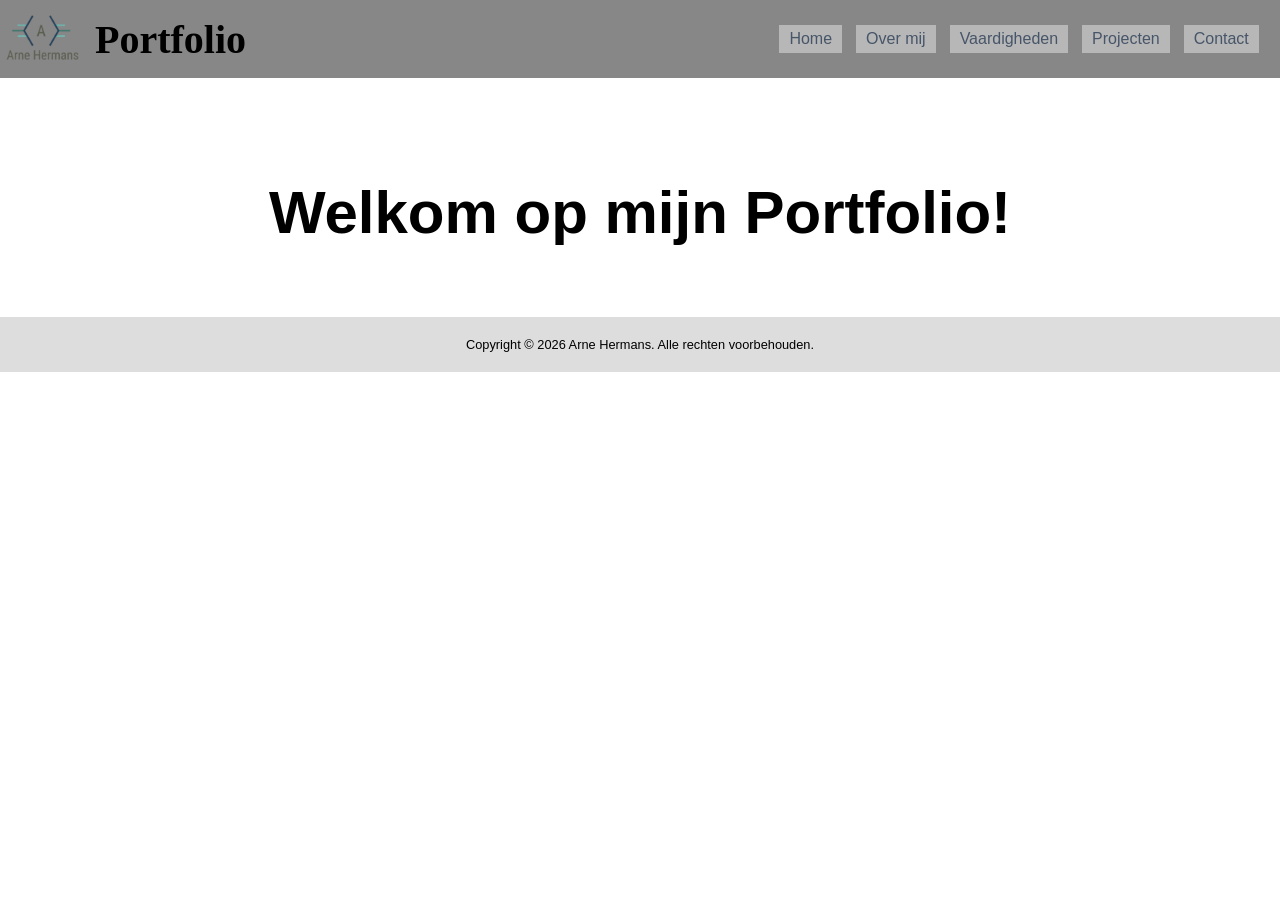
<file: front_end/index.html>
<!DOCTYPE html>
<html lang="nl">

<head>
    <meta charset="UTF-8">
    <meta http-equiv="X-UA-Compatible" content="IE=edge">
    <meta name="viewport" content="width=device-width, initial-scale=1.0">
    <title>Developer Portfolio</title>
    <link rel="stylesheet" href="css/portfoliocss.css">
    <meta http-equiv="refresh" content="1000">
    <script src="js/portfoliojs.js">
    </script>
</head>

<body>
    <header class="header-container">
        <div>
            <img src="images/portfolioLogo2.png" alt="logo" class="logo" width="80">
        </div>

        <div class="logoname">
            <h1> Portfolio </h1>
        </div>
        <nav class="navbar">
            <ul class="nav-menu">
                <li class="nav-item">
                    <a href="index.html" class="nav-link">Home</a>
                </li>

                <li class="nav-item">
                    <a href="port-overmij.html" class="nav-link">Over mij</a>
                </li>

                <li class="nav-item">
                    <a href="port-vaardigh.html" class="nav-link">Vaardigheden</a>
                </li>

                <li class="nav-item">
                    <a href="port-project.html" class="nav-link">Projecten</a>
                </li>

                <li class="nav-item">
                    <a href="port-contact.html" class="nav-link">Contact</a>
                </li>
            </ul>
            <div class="hamburger">
                <span class="bar"></span>
                <span class="bar"></span>
                <span class="bar"></span>
            </div>
        </nav>
    </header>


    <div class="begroeting">
        <h1>Welkom op mijn Portfolio!</h1>
    </div>


    <div id="skills">
    </div>

    <footer class="footer">
        <p>Copyright &copy;
            <script>document.write(new Date().getFullYear())</script> Arne Hermans. Alle rechten voorbehouden.
        </p>
    </footer>

</body>

</html>
</file>
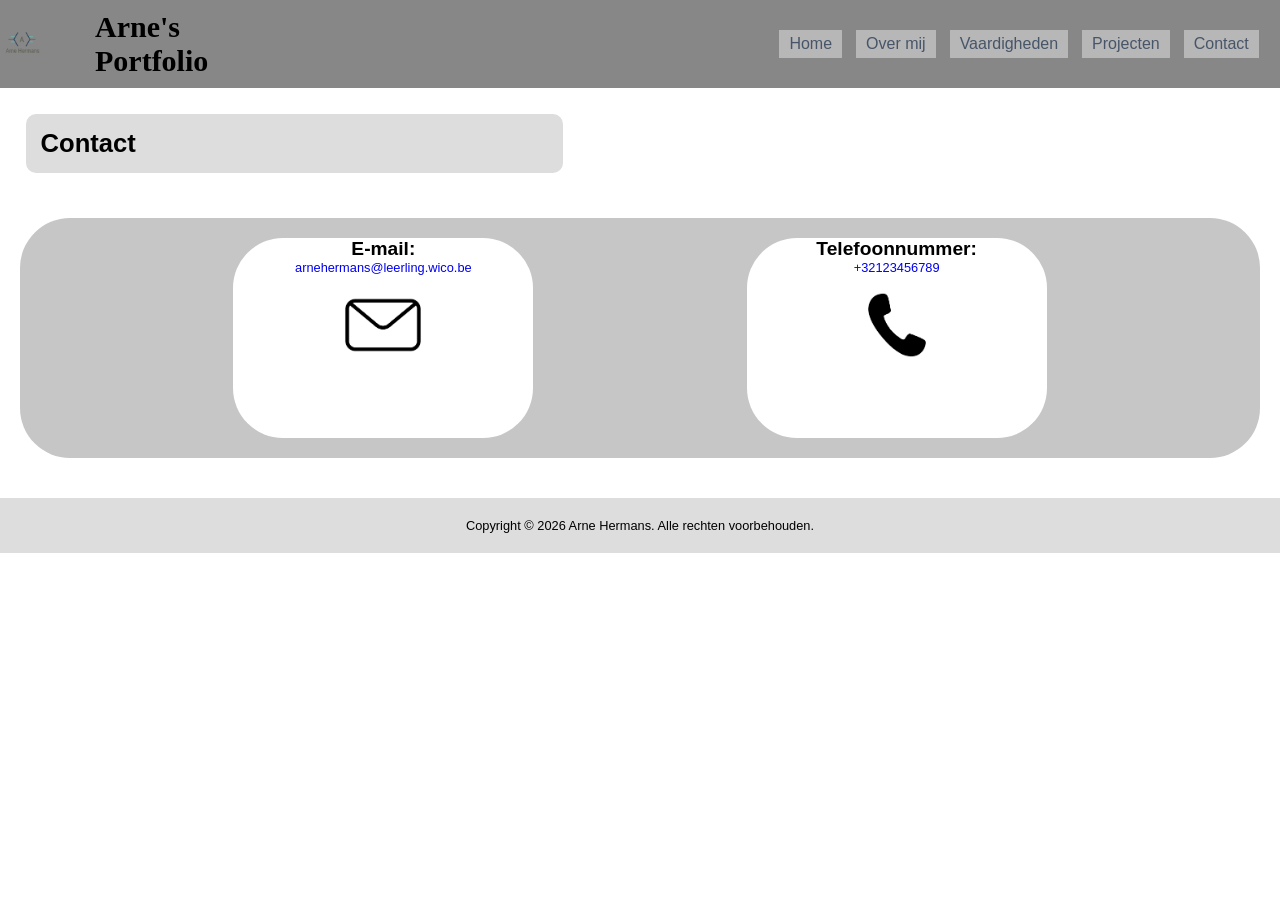
<file: front_end/port-contact.html>
<!DOCTYPE html>
<html lang="nl">

<head>
    <meta charset="UTF-8">
    <meta http-equiv="X-UA-Compatible" content="IE=edge">
    <meta name="viewport" content="width=device-width, initial-scale=1.0">
    <title>Developer Portfolio</title>
    <link rel="stylesheet" href="css/portfoliocss.css">
    <meta http-equiv="refresh" content="1000">
</head>


<body>
    <header class="header-container">
        <div>
            <img src="images/portfolioLogo2.png" alt="logo" class="logo" width="40">
        </div>

        <div class="logoname">
            <h2> Arne's Portfolio </h2>
        </div>
        <nav class="navbar">
            <ul class="nav-menu">
                <li class="nav-item">
                    <a href="index.html" class="nav-link">Home</a>
                </li>
                <li class="nav-item">
                    <a href="port-overmij.html" class="nav-link">Over mij</a>
                </li>

                <li class="nav-item">
                    <a href="port-vaardigh.html" class="nav-link">Vaardigheden</a>
                </li>

                <li class="nav-item">
                    <a href="port-project.html" class="nav-link">Projecten</a>
                </li>

                <li class="nav-item">
                    <a href="port-contact.html" class="nav-link">Contact</a>
                </li>
            </ul>
            <div class="hamburger">
                <span class="bar"></span>
                <span class="bar"></span>
                <span class="bar"></span>
            </div>
        </nav>
    </header>

    <script src="js/portfoliojs.js">
    </script>



    <div class="row">
        <div class="leftcolumn">
            <div class="card">
                <h1>Contact</h1>
            </div>
        </div>
    </div>



    <div class="witruimte">
        <div class="contact-grid">
            <div class="email">
                <h2>E-mail:</h2>
                <p><a href="mailto:arnehermans@leerling.wico.be">arnehermans@leerling.wico.be</a></p>
                <img src="images/envelop.jpg" alt="envelopIcoon" width="100px">
            </div>
            <div>
                <h2>Telefoonnummer:</h2>
                <p><a href="tel://+32468494238">+32123456789</a></p>
                <img src="images/phone icon.jpg" alt="phoneIcoon" width="100px">
            </div>
        </div>
    </div>


    <footer class="footer">
        <p>Copyright &copy;
            <script>document.write(new Date().getFullYear())</script> Arne Hermans. Alle rechten voorbehouden.
        </p>
    </footer>


</body>

</html>
</file>
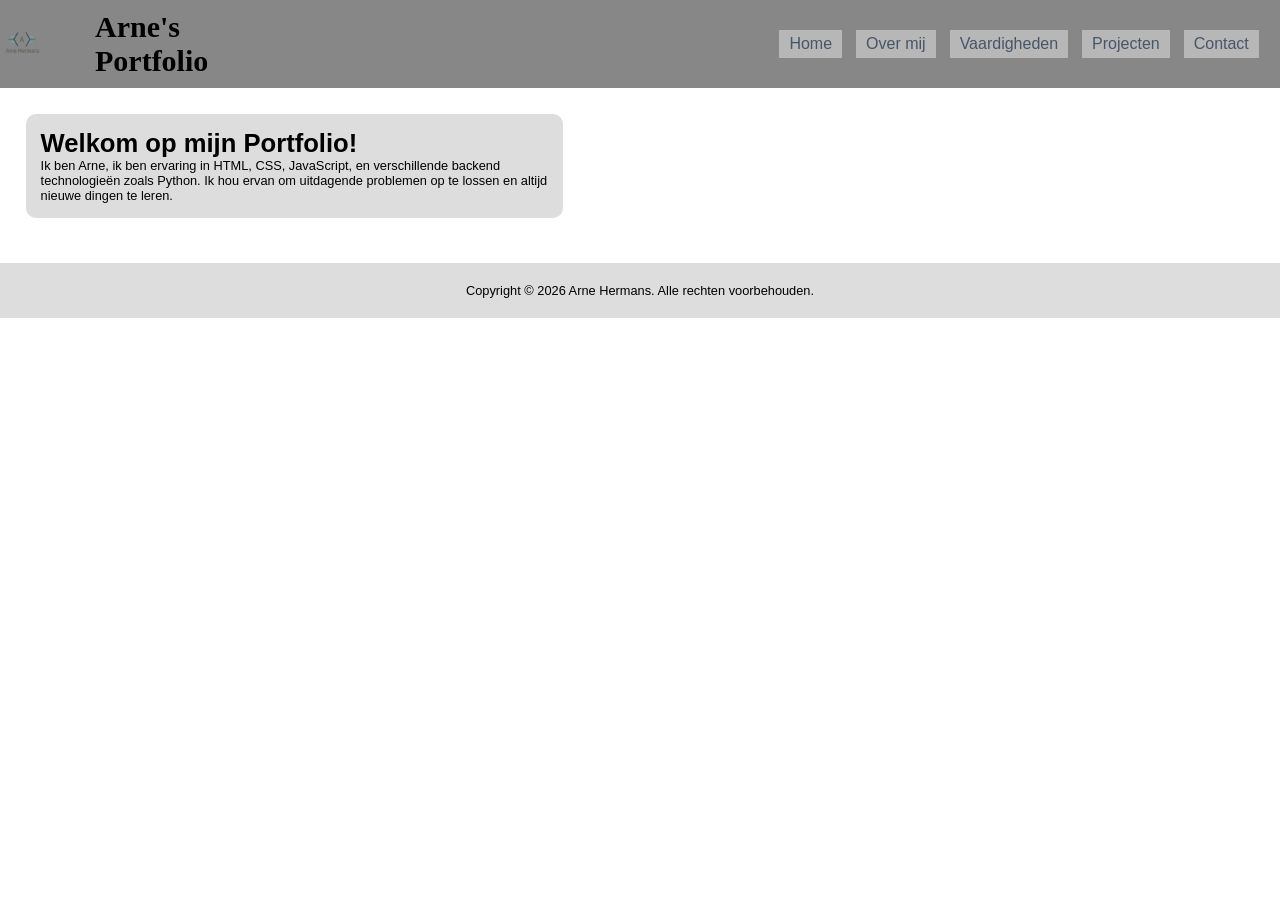
<file: front_end/port-overmij.html>
<!DOCTYPE html>
<html lang="nl">

<head>
  <meta charset="UTF-8">
  <meta http-equiv="X-UA-Compatible" content="IE=edge">
  <meta name="viewport" content="width=device-width, initial-scale=1.0">
  <title>Developer Portfolio</title>
  <link rel="stylesheet" href="css/portfoliocss.css">
  <meta http-equiv="refresh" content="1000">
</head>


<body>
  <header class="header-container">
    <div>
      <img src="images/portfolioLogo2.png" alt="logo" class="logo" width="40">
    </div>

    <div class="logoname">
      <h2> Arne's Portfolio </h2>
    </div>
    <nav class="navbar">
      <ul class="nav-menu">
        <li class="nav-item">
          <a href="index.html" class="nav-link">Home</a>
        </li>

        <li class="nav-item">
          <a href="port-overmij.html" class="nav-link">Over mij</a>
        </li>

        <li class="nav-item">
          <a href="port-vaardigh.html" class="nav-link">Vaardigheden</a>
        </li>

        <li class="nav-item">
          <a href="port-project.html" class="nav-link">Projecten</a>
        </li>

        <li class="nav-item">
          <a href="port-contact.html" class="nav-link">Contact</a>
        </li>
      </ul>
      <div class="hamburger">
        <span class="bar"></span>
        <span class="bar"></span>
        <span class="bar"></span>
      </div>
    </nav>
  </header>
</body>

<div class="row">
  <div class="leftcolumn">
    <div class="card">
      <h1>Welkom op mijn Portfolio!</h1>
      <div></div>
      <p>Ik ben Arne, ik ben ervaring in HTML, CSS, JavaScript, en verschillende backend technologieën zoals Python. Ik
        hou ervan om uitdagende problemen op te lossen en altijd nieuwe dingen te leren.</p>
    </div>
  </div>
</div>



<body>
  <script src="js/portfoliojs.js">
  </script>
</body>


<footer class="footer">
  <p>Copyright &copy;
    <script>document.write(new Date().getFullYear())</script> Arne Hermans. Alle rechten voorbehouden.
  </p>
</footer>




</html>
</file>
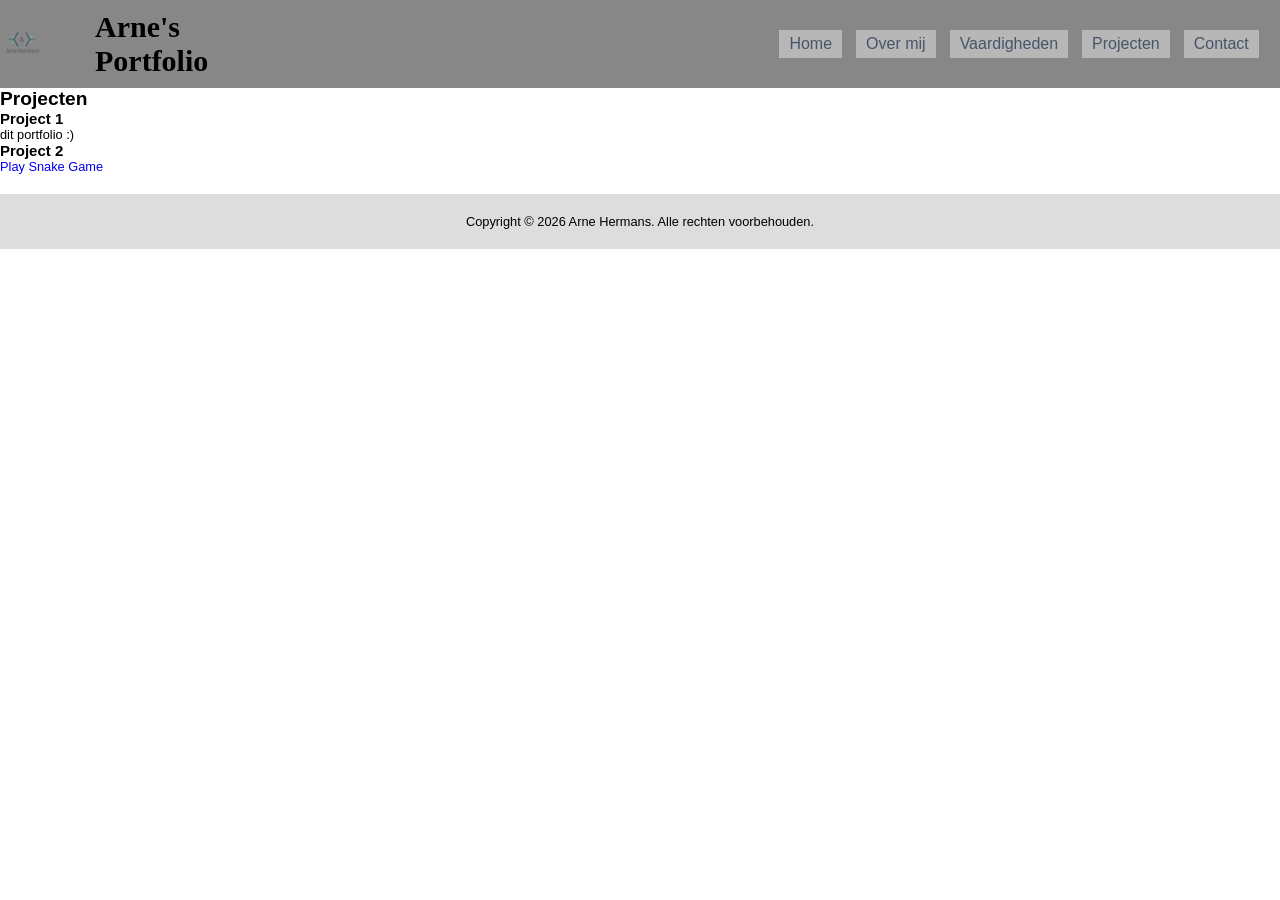
<file: front_end/port-project.html>
<!DOCTYPE html>
<html lang="nl">

<head>
    <meta charset="UTF-8">
    <meta http-equiv="X-UA-Compatible" content="IE=edge">
    <meta name="viewport" content="width=device-width, initial-scale=1.0">
    <title>Developer Portfolio</title>
    <link rel="stylesheet" href="css/portfoliocss.css">
    <meta http-equiv="refresh" content="1000">
</head>


<body">
    <header class="header-container">
        <div>
            <img src="images/portfolioLogo2.png" alt="logo" class="logo" width="40">
        </div>

        <div class="logoname">
            <h2> Arne's Portfolio </h2>
        </div>
        <nav class="navbar">
            <ul class="nav-menu">
                <li class="nav-item">
                    <a href="index.html" class="nav-link">Home</a>
                </li>
                <li class="nav-item">
                    <a href="port-overmij.html" class="nav-link">Over mij</a>
                </li>

                <li class="nav-item">
                    <a href="port-vaardigh.html" class="nav-link">Vaardigheden</a>
                </li>

                <li class="nav-item">
                    <a href="port-project.html" class="nav-link">Projecten</a>
                </li>

                <li class="nav-item">
                    <a href="port-contact.html" class="nav-link">Contact</a>
                </li>
            </ul>
            <div class="hamburger">
                <span class="bar"></span>
                <span class="bar"></span>
                <span class="bar"></span>
            </div>
        </nav>
    </header>



    <script src="js/portfoliojs.js">
    </script>
</body>

<section id="projecten">
    <h2>Projecten</h2>
    <div class="project">
        <h3>Project 1</h3>
        <p>dit portfolio :) </p>
    </div>
    <div class="project">
        <h3>Project 2</h3>
        <a href="snakepythoninhtml.py">Play Snake Game</a>
    </div>
    <!-- Voeg hier projecten toe -->
</section>


<footer class="footer">
    <p>Copyright &copy;
        <script>document.write(new Date().getFullYear())</script> Arne Hermans. Alle rechten voorbehouden.
    </p>
</footer>




</html>
</file>
<file: front_end/css/portfoliocss.css>
@import url('https://fonts.googleapis.com/css2?family=Roboto:ital,wght@0,500;1,400&display=swap');
@import url('https://www.w3schools.com/w3css/5/w3.css');

* {
    margin: 0;
    padding: 0;
    box-sizing: border-box;
}


html {
    /**/
    font-size: 80%;
    font-family: 'Arial', sans-serif;
}


li {
    /**/
    list-style: none;
}

a {
    /**/
    text-decoration: none;
}

.header-container {
    /**/
    display: grid;
    grid-template-columns: 80px 150px auto;
    gap: 5px;
    background-color: rgb(135, 135, 135);
    padding: 0px;
    align-items: center;
}

.navbar {
    /**/
    display: flex;
    justify-content: right;
    align-items: center;
    padding: 1rem 1.5rem;
    color: gray;
}

.logo {
    /**/
    padding-left: 5px;
    align-items: center;
    justify-content: center;
}

.logoname {
    /**/
    font-size: 20px;
    font-family:Georgia, 'Times New Roman', Times, serif;
    margin: 10px;
    justify-content: center;
}


.hamburger {
    /**/
    display: none;
}

.bar {
    /**/
    display: block;
    width: 25px;
    height: 3px;
    margin: 5px auto;
    -webkit-transition: all 0.3s ease-in-out;
    transition: all 0.3s ease-in-out;
    background-color: #101010;
}

.nav-menu {
    /**/
    display: flex;
    justify-content: right;
    align-items: center;
}

.nav-item {
    /**/
    margin-left: 10px;
}

.nav-link {
    /**/
    font-weight: 400;
    color: #475569;
    background-color: #b7b7b7;
    border: none;
    padding: 5px 10px;
    text-align: center;
    text-decoration: none;
    display: inline-block;
    font-size: 16px;
    margin: 4px 2px;
    cursor: pointer;
}

.nav-link:hover {
    /**/
    color: #003a4f;
}


.begroeting{
    text-align: center;
    padding-top: 100px;
    font-size: 30px;

}


.column {
    /**/
    float: left;
    width: 50%;
    padding: 15px;
}

.footer {
    /**/
    padding-top: 20px;
    padding-bottom: 20px;
    text-align: center;
    background: #ddd;
    margin-top: 20px;
}

.row::after {
    content: "";
    display: table;
    clear: both;
}

.leftcolumn {
    float: left;
    width: 100%;
}

#skills{
    display: flex;
    flex-direction: row;
    flex-wrap: wrap;
    justify-content: center;
    margin-top: 50px;
}

.card {
    background-color: #ddd;
    margin: 2%;
    padding: 15px;
    border: 2px;
    border-color: black;
    width: 42%;
    border-radius: 10px;
}



.skill-naam{
    font-size: 20px;
    font-family:'Lucida Sans', 'Lucida Sans Regular', 'Lucida Grande', 'Lucida Sans Unicode', Verdana, sans-serif;
    text-decoration: underline;
}


.contact-grid {
    display: flex;
    gap: 20px;
    background-color: rgb(198, 198, 198);
    padding: 20px;
    align-items: center;
    justify-content: space-evenly;
    border-radius: 50px;
}

.witruimte{
    padding: 20px;
}

.contact-grid>div {
    width: 300px;
    height: 200px;
    background-color: rgb(255, 255, 255);
    text-align: center;
    border-radius: 50px;
}




@media only screen and (max-width: 830px) {

    /**/
    .nav-menu {
        position: fixed;
        left: -100%;
        top: 84px;
        flex-direction: column;
        background-color: #999999;
        margin-top: 10px;
        width: 100%;
        text-align: center;
        transition: 0.3s;
        box-shadow:0 10px 27px rgba(0, 0, 0, 0.05);
    }

    .nav-menu.active {
        left: 0;
    }

    .nav-item {
        margin: 5px 0;
    }

    .hamburger {
        display: block;
        cursor: pointer;
    }

    .hamburger.active .bar:nth-child(2) {
        opacity: 0;
    }

    .hamburger.active .bar:nth-child(1) {
        -webkit-transform: translateY(8px) rotate(45deg);
        transform: translateY(8px) rotate(45deg);
    }

    .hamburger.active .bar:nth-child(3) {
        -webkit-transform: translateY(-8px) rotate(-45deg);
        transform: translateY(-8px) rotate(-45deg);
    }

    .column {
        width: 100%;
    }

    .witruimte{
        padding: 20%;
        padding-top: 10%;
    }

    .contact-grid{
        flex-direction: column;
    }


}

@media only screen and (max-width: 600px) {


}
</file>
